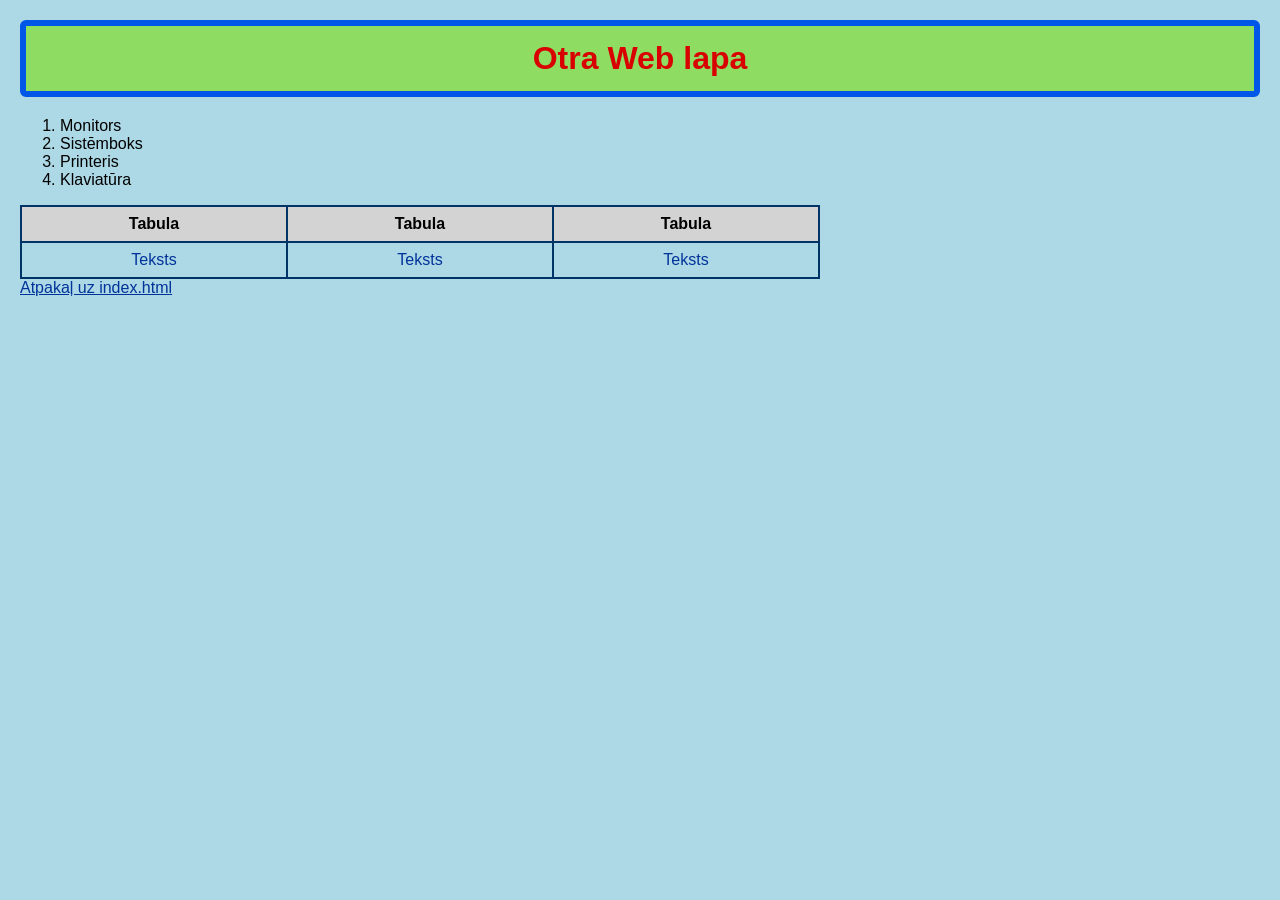
<file: 2lapa.html>
<!DOCTYPE html>
<html lang="lv">
<head>
  <meta charset="UTF-8">
  <title>Otra Web lapa</title>
  <link rel="stylesheet" href="mansstils.css">
</head>
<body>
  <h1>Otra Web lapa</h1>
  <ol>
    <li>Monitors</li>
    <li>Sistēmboks</li>
    <li>Printeris</li>
    <li>Klaviatūra</li>
  </ol>
  <table>
    <tr>
      <th>Tabula</th>
      <th>Tabula</th>
      <th>Tabula</th>
    </tr>
    <tr>
      <td>Teksts</td>
      <td>Teksts</td>
      <td>Teksts</td>
    </tr>
  </table>
  <a href="index.html">Atpakaļ uz index.html</a>
</body>
</html>
</file>
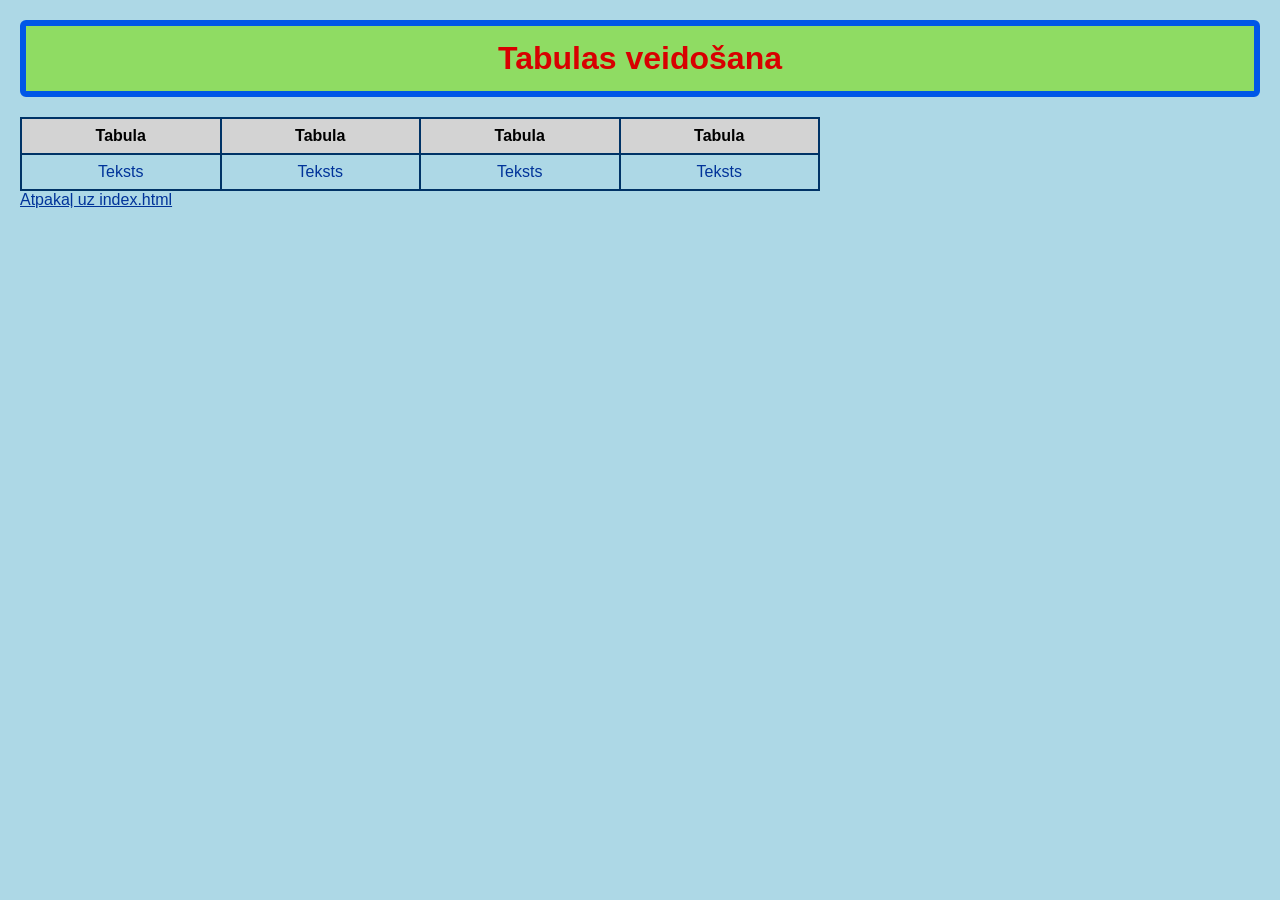
<file: 3lapa.html>
<!DOCTYPE html>
<html lang="lv">
<head>
  <meta charset="UTF-8">
  <title>Tabulas veidošana</title>
  <link rel="stylesheet" href="mansstils.css">
</head>
<body>
  <h1>Tabulas veidošana</h1>
  <table>
    <tr>
      <th>Tabula</th>
      <th>Tabula</th>
      <th>Tabula</th>
      <th>Tabula</th>
    </tr>
    <tr>
      <td>Teksts</td>
      <td>Teksts</td>
      <td>Teksts</td>
      <td>Teksts</td>
    </tr>
  </table>
  <a href="index.html">Atpakaļ uz index.html</a>
</body>
</html>
</file>
<file: mansstils.css>
body {
  margin: 20px;
  font-family: Arial, sans-serif;
  background-color: lightblue;
  color: #000;
}

h1 {
  color: #d80000;
  background-color: #8fdc63;
  text-align: center;
  padding: 14px 20px;
  border: 6px solid #0057e7;
  border-radius: 6px;
  margin: 0 0 20px 0;
}

a {
  color: #003399;
}

table {
  width: 800px;
  border-collapse: collapse;
  border: 2px solid #003366;
}

th {
  border: 2px solid #003366;
  padding: 8px;
  text-align: center;
  background-color: #d3d3d3;
}

td {
  border: 2px solid #003366;
  padding: 8px;
  text-align: center;
  color: #003399;
}
</file>
